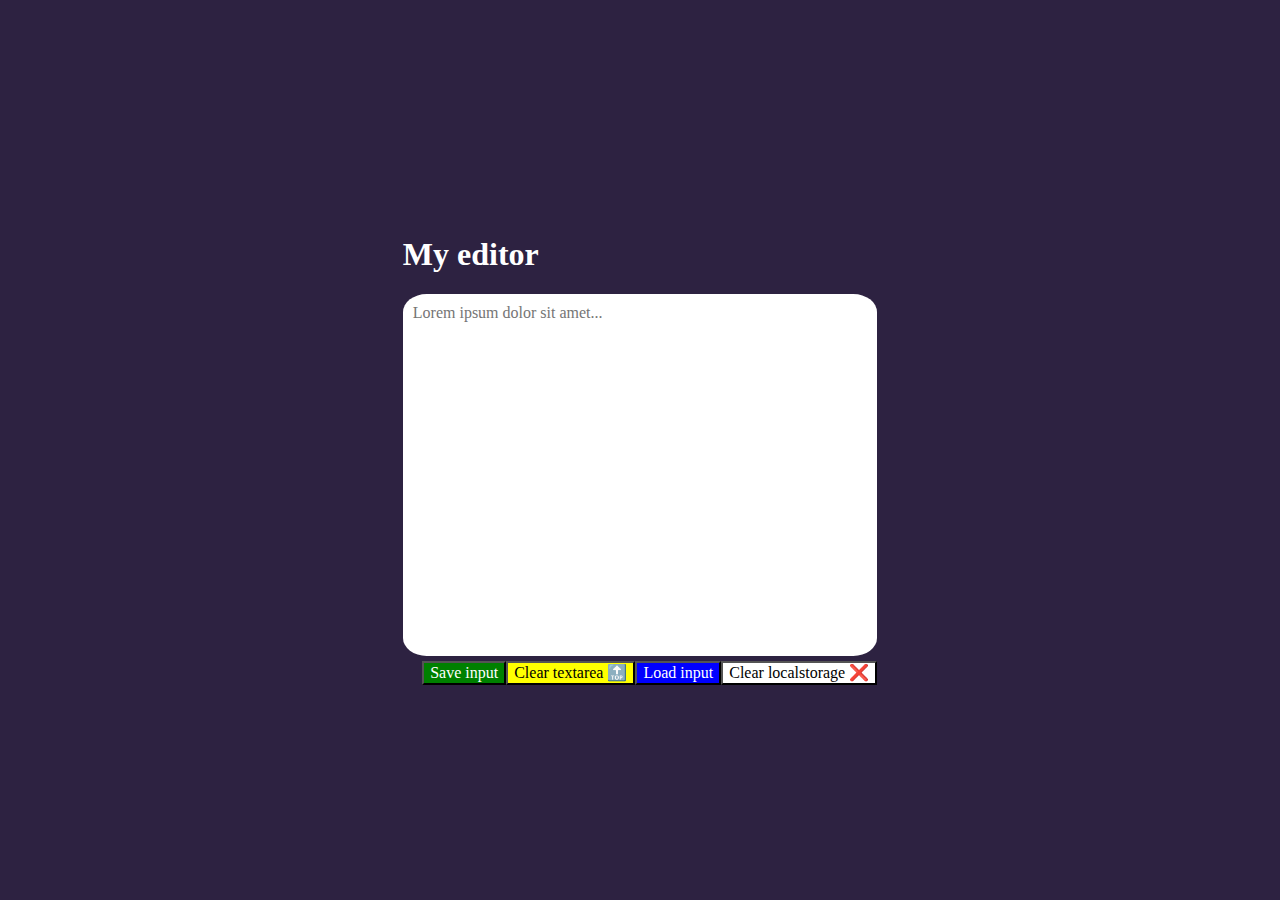
<file: index.html>
<!doctype html><html lang="en"><head><meta charset="UTF-8"/><meta name="viewport" content="width=device-width,initial-scale=1"/><title>WTF: Webpack starter kit</title><meta name="description" content="Your project description"/><meta property="og:title" content=""/><meta property="og:description" content=""/><meta property="og:url" content=""/><meta property="og:image" content="https://maciejkorsan.com/wtf-gulp-starter/assets/img/cover.png"/><link rel="apple-touch-icon" sizes="180x180" href="pwa/apple-icon-180.png"/><link rel="apple-touch-icon" sizes="167x167" href="pwa/apple-icon-167.png"/><link rel="apple-touch-icon" sizes="152x152" href="pwa/apple-icon-152.png"/><link rel="apple-touch-icon" sizes="120x120" href="pwa/apple-icon-120.png"/><meta name="apple-mobile-web-app-capable" content="yes"/><link rel="apple-touch-startup-image" href="pwa/apple-splash-2048-2732.png" media="(device-width: 1024px) and (device-height: 1366px) and (-webkit-device-pixel-ratio: 2) and (orientation: portrait)"/><link rel="apple-touch-startup-image" href="pwa/apple-splash-2732-2048.png" media="(device-width: 1024px) and (device-height: 1366px) and (-webkit-device-pixel-ratio: 2) and (orientation: landscape)"/><link rel="apple-touch-startup-image" href="pwa/apple-splash-1668-2388.png" media="(device-width: 834px) and (device-height: 1194px) and (-webkit-device-pixel-ratio: 2) and (orientation: portrait)"/><link rel="apple-touch-startup-image" href="pwa/apple-splash-2388-1668.png" media="(device-width: 834px) and (device-height: 1194px) and (-webkit-device-pixel-ratio: 2) and (orientation: landscape)"/><link rel="apple-touch-startup-image" href="pwa/apple-splash-1668-2224.png" media="(device-width: 834px) and (device-height: 1112px) and (-webkit-device-pixel-ratio: 2) and (orientation: portrait)"/><link rel="apple-touch-startup-image" href="pwa/apple-splash-2224-1668.png" media="(device-width: 834px) and (device-height: 1112px) and (-webkit-device-pixel-ratio: 2) and (orientation: landscape)"/><link rel="apple-touch-startup-image" href="pwa/apple-splash-1536-2048.png" media="(device-width: 768px) and (device-height: 1024px) and (-webkit-device-pixel-ratio: 2) and (orientation: portrait)"/><link rel="apple-touch-startup-image" href="pwa/apple-splash-2048-1536.png" media="(device-width: 768px) and (device-height: 1024px) and (-webkit-device-pixel-ratio: 2) and (orientation: landscape)"/><link rel="apple-touch-startup-image" href="pwa/apple-splash-1242-2688.png" media="(device-width: 414px) and (device-height: 896px) and (-webkit-device-pixel-ratio: 3) and (orientation: portrait)"/><link rel="apple-touch-startup-image" href="pwa/apple-splash-2688-1242.png" media="(device-width: 414px) and (device-height: 896px) and (-webkit-device-pixel-ratio: 3) and (orientation: landscape)"/><link rel="apple-touch-startup-image" href="pwa/apple-splash-1125-2436.png" media="(device-width: 375px) and (device-height: 812px) and (-webkit-device-pixel-ratio: 3) and (orientation: portrait)"/><link rel="apple-touch-startup-image" href="pwa/apple-splash-2436-1125.png" media="(device-width: 375px) and (device-height: 812px) and (-webkit-device-pixel-ratio: 3) and (orientation: landscape)"/><link rel="apple-touch-startup-image" href="pwa/apple-splash-828-1792.png" media="(device-width: 414px) and (device-height: 896px) and (-webkit-device-pixel-ratio: 2) and (orientation: portrait)"/><link rel="apple-touch-startup-image" href="pwa/apple-splash-1792-828.png" media="(device-width: 414px) and (device-height: 896px) and (-webkit-device-pixel-ratio: 2) and (orientation: landscape)"/><link rel="apple-touch-startup-image" href="pwa/apple-splash-1242-2208.png" media="(device-width: 414px) and (device-height: 736px) and (-webkit-device-pixel-ratio: 3) and (orientation: portrait)"/><link rel="apple-touch-startup-image" href="pwa/apple-splash-2208-1242.png" media="(device-width: 414px) and (device-height: 736px) and (-webkit-device-pixel-ratio: 3) and (orientation: landscape)"/><link rel="apple-touch-startup-image" href="pwa/apple-splash-750-1334.png" media="(device-width: 375px) and (device-height: 667px) and (-webkit-device-pixel-ratio: 2) and (orientation: portrait)"/><link rel="apple-touch-startup-image" href="pwa/apple-splash-1334-750.png" media="(device-width: 375px) and (device-height: 667px) and (-webkit-device-pixel-ratio: 2) and (orientation: landscape)"/><link rel="apple-touch-startup-image" href="pwa/apple-splash-640-1136.png" media="(device-width: 320px) and (device-height: 568px) and (-webkit-device-pixel-ratio: 2) and (orientation: portrait)"/><link rel="apple-touch-startup-image" href="pwa/apple-splash-1136-640.png" media="(device-width: 320px) and (device-height: 568px) and (-webkit-device-pixel-ratio: 2) and (orientation: landscape)"/><link href="index.553ddb2a.css" rel="stylesheet"></head><body><main><h1 class="header">My editor</h1><textarea class="textarea input--js" placeholder="Lorem ipsum dolor sit amet..."></textarea><div class="buttons"><button class="buttons__green save--js">Save input</button> <button class="buttons__yellow clear--js">Clear textarea 🔝</button> <button class="buttons__blue load--js">Load input<span class="info--js"></span></button> <button class="buttons__white clear__ls--js">Clear localstorage ❌</button></div></main><script src="index.553ddb2a.js"></script></body></html>
</file>
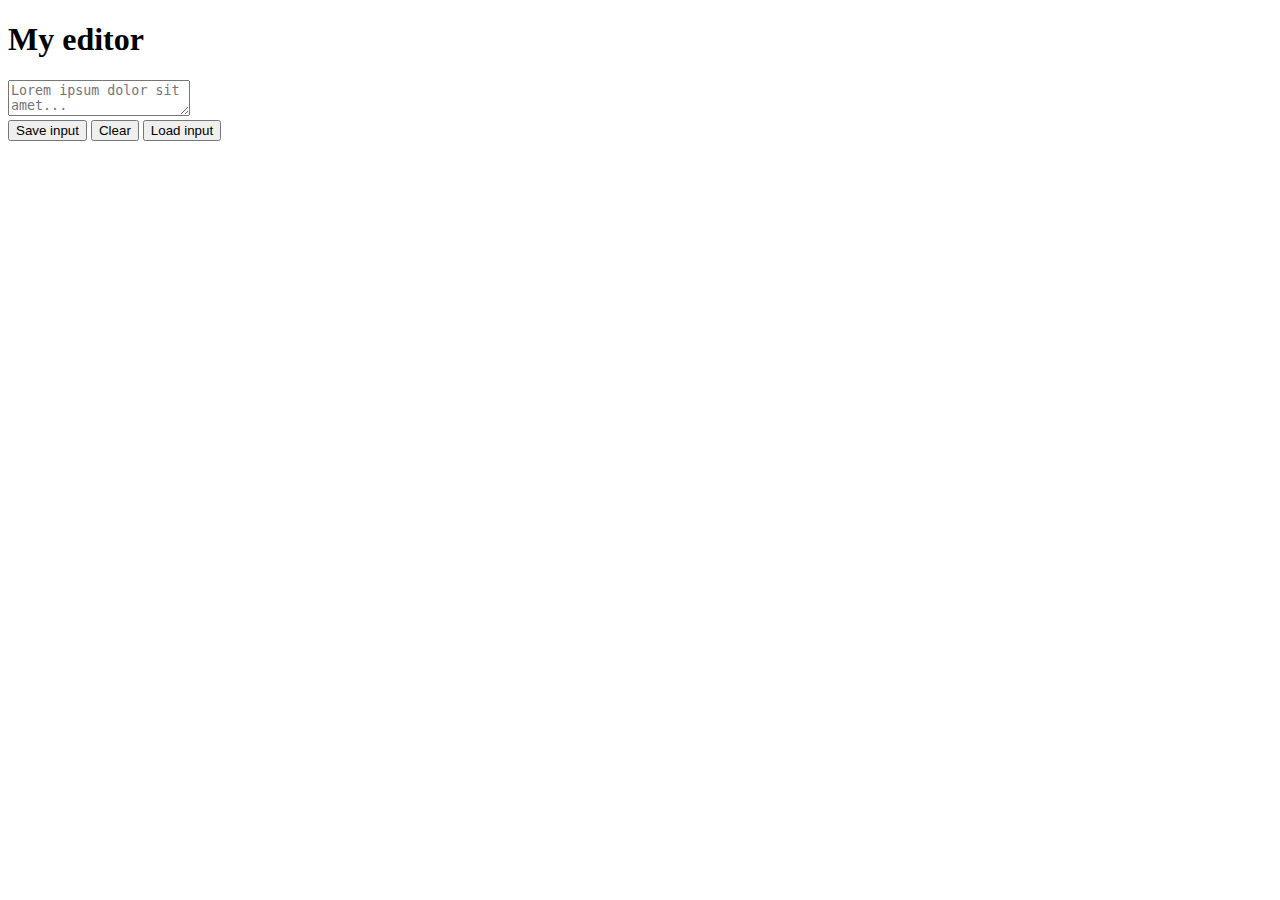
<file: src/pages/index.html>
<!DOCTYPE html>
<html lang="en">
  <head>
    <meta charset="UTF-8" />
    <meta name="viewport" content="width=device-width, initial-scale=1.0" />
    <title>WTF: Webpack starter kit</title>
    <meta name="description" content="Your project description" />
    <!-- Title -->
    <meta property="og:title" content="" />
    <!-- OPTIONAL description. 2-4 sentences. -->
    <meta property="og:description" content="" />
    <!-- full url with http(s) ie. https://maciejkorsan.github.io/my-repo/ -->
    <meta property="og:url" content="" />
    <!-- full url to the image with http(s) ie. https://maciejkorsan.github.io/my-repo/assets/img/fb.png. Facebook suggests at least 1200 x 630. -->
    <meta
      property="og:image"
      content="https://maciejkorsan.com/wtf-gulp-starter/assets/img/cover.png"
    />

    <!-- uncomment the line below to enable PWA  -->
    <!-- <link rel="manifest" href="manifest.json" /> -->

    <link
      rel="apple-touch-icon"
      sizes="180x180"
      href="pwa/apple-icon-180.png"
    />
    <link
      rel="apple-touch-icon"
      sizes="167x167"
      href="pwa/apple-icon-167.png"
    />
    <link
      rel="apple-touch-icon"
      sizes="152x152"
      href="pwa/apple-icon-152.png"
    />
    <link
      rel="apple-touch-icon"
      sizes="120x120"
      href="pwa/apple-icon-120.png"
    />

    <meta name="apple-mobile-web-app-capable" content="yes" />

    <link
      rel="apple-touch-startup-image"
      href="pwa/apple-splash-2048-2732.png"
      media="(device-width: 1024px) and (device-height: 1366px) and (-webkit-device-pixel-ratio: 2) and (orientation: portrait)"
    />
    <link
      rel="apple-touch-startup-image"
      href="pwa/apple-splash-2732-2048.png"
      media="(device-width: 1024px) and (device-height: 1366px) and (-webkit-device-pixel-ratio: 2) and (orientation: landscape)"
    />
    <link
      rel="apple-touch-startup-image"
      href="pwa/apple-splash-1668-2388.png"
      media="(device-width: 834px) and (device-height: 1194px) and (-webkit-device-pixel-ratio: 2) and (orientation: portrait)"
    />
    <link
      rel="apple-touch-startup-image"
      href="pwa/apple-splash-2388-1668.png"
      media="(device-width: 834px) and (device-height: 1194px) and (-webkit-device-pixel-ratio: 2) and (orientation: landscape)"
    />
    <link
      rel="apple-touch-startup-image"
      href="pwa/apple-splash-1668-2224.png"
      media="(device-width: 834px) and (device-height: 1112px) and (-webkit-device-pixel-ratio: 2) and (orientation: portrait)"
    />
    <link
      rel="apple-touch-startup-image"
      href="pwa/apple-splash-2224-1668.png"
      media="(device-width: 834px) and (device-height: 1112px) and (-webkit-device-pixel-ratio: 2) and (orientation: landscape)"
    />
    <link
      rel="apple-touch-startup-image"
      href="pwa/apple-splash-1536-2048.png"
      media="(device-width: 768px) and (device-height: 1024px) and (-webkit-device-pixel-ratio: 2) and (orientation: portrait)"
    />
    <link
      rel="apple-touch-startup-image"
      href="pwa/apple-splash-2048-1536.png"
      media="(device-width: 768px) and (device-height: 1024px) and (-webkit-device-pixel-ratio: 2) and (orientation: landscape)"
    />
    <link
      rel="apple-touch-startup-image"
      href="pwa/apple-splash-1242-2688.png"
      media="(device-width: 414px) and (device-height: 896px) and (-webkit-device-pixel-ratio: 3) and (orientation: portrait)"
    />
    <link
      rel="apple-touch-startup-image"
      href="pwa/apple-splash-2688-1242.png"
      media="(device-width: 414px) and (device-height: 896px) and (-webkit-device-pixel-ratio: 3) and (orientation: landscape)"
    />
    <link
      rel="apple-touch-startup-image"
      href="pwa/apple-splash-1125-2436.png"
      media="(device-width: 375px) and (device-height: 812px) and (-webkit-device-pixel-ratio: 3) and (orientation: portrait)"
    />
    <link
      rel="apple-touch-startup-image"
      href="pwa/apple-splash-2436-1125.png"
      media="(device-width: 375px) and (device-height: 812px) and (-webkit-device-pixel-ratio: 3) and (orientation: landscape)"
    />
    <link
      rel="apple-touch-startup-image"
      href="pwa/apple-splash-828-1792.png"
      media="(device-width: 414px) and (device-height: 896px) and (-webkit-device-pixel-ratio: 2) and (orientation: portrait)"
    />
    <link
      rel="apple-touch-startup-image"
      href="pwa/apple-splash-1792-828.png"
      media="(device-width: 414px) and (device-height: 896px) and (-webkit-device-pixel-ratio: 2) and (orientation: landscape)"
    />
    <link
      rel="apple-touch-startup-image"
      href="pwa/apple-splash-1242-2208.png"
      media="(device-width: 414px) and (device-height: 736px) and (-webkit-device-pixel-ratio: 3) and (orientation: portrait)"
    />
    <link
      rel="apple-touch-startup-image"
      href="pwa/apple-splash-2208-1242.png"
      media="(device-width: 414px) and (device-height: 736px) and (-webkit-device-pixel-ratio: 3) and (orientation: landscape)"
    />
    <link
      rel="apple-touch-startup-image"
      href="pwa/apple-splash-750-1334.png"
      media="(device-width: 375px) and (device-height: 667px) and (-webkit-device-pixel-ratio: 2) and (orientation: portrait)"
    />
    <link
      rel="apple-touch-startup-image"
      href="pwa/apple-splash-1334-750.png"
      media="(device-width: 375px) and (device-height: 667px) and (-webkit-device-pixel-ratio: 2) and (orientation: landscape)"
    />
    <link
      rel="apple-touch-startup-image"
      href="pwa/apple-splash-640-1136.png"
      media="(device-width: 320px) and (device-height: 568px) and (-webkit-device-pixel-ratio: 2) and (orientation: portrait)"
    />
    <link
      rel="apple-touch-startup-image"
      href="pwa/apple-splash-1136-640.png"
      media="(device-width: 320px) and (device-height: 568px) and (-webkit-device-pixel-ratio: 2) and (orientation: landscape)"
    />
  </head>
  <body>
    <!-- <div class="hello">
      <img class="hello__logo" src="../assets/img/logo.svg" alt="WTF " />
      <span class="hello__circles"></span>
    </div> -->

    <h1 class="header">My editor</h1>
    <textarea
      class="textarea input--js"
      placeholder="Lorem ipsum dolor sit amet..."
    ></textarea>

    <div class="buttons">
      <button class="buttons__green save--js">Save input</button>

      <button class="buttons__yellow clear--js">Clear</button>

      <button class="buttons__blue load--js">Load input</button>
    </div>
  </body>
</html>
</file>
<file: index.553ddb2a.css>
/*! normalize.css v8.0.1 | MIT License | github.com/necolas/normalize.css */html{line-height:1.15;-webkit-text-size-adjust:100%}body{margin:0}main{display:block}h1{font-size:2em;margin:.67em 0}hr{box-sizing:content-box;height:0;overflow:visible}pre{font-family:monospace,monospace;font-size:1em}a{background-color:transparent}abbr[title]{border-bottom:none;text-decoration:underline;text-decoration:underline dotted}b,strong{font-weight:bolder}code,kbd,samp{font-family:monospace,monospace;font-size:1em}small{font-size:80%}sub,sup{font-size:75%;line-height:0;position:relative;vertical-align:baseline}sub{bottom:-.25em}sup{top:-.5em}img{border-style:none}button,input,optgroup,select,textarea{font-family:inherit;font-size:100%;line-height:1.15;margin:0}button,input{overflow:visible}button,select{text-transform:none}[type=button],[type=reset],[type=submit],button{-webkit-appearance:button}[type=button]::-moz-focus-inner,[type=reset]::-moz-focus-inner,[type=submit]::-moz-focus-inner,button::-moz-focus-inner{border-style:none;padding:0}[type=button]:-moz-focusring,[type=reset]:-moz-focusring,[type=submit]:-moz-focusring,button:-moz-focusring{outline:1px dotted ButtonText}fieldset{padding:.35em .75em .625em}legend{box-sizing:border-box;color:inherit;display:table;max-width:100%;padding:0;white-space:normal}progress{vertical-align:baseline}textarea{overflow:auto}[type=checkbox],[type=radio]{box-sizing:border-box;padding:0}[type=number]::-webkit-inner-spin-button,[type=number]::-webkit-outer-spin-button{height:auto}[type=search]{-webkit-appearance:textfield;outline-offset:-2px}[type=search]::-webkit-search-decoration{-webkit-appearance:none}::-webkit-file-upload-button{-webkit-appearance:button;font:inherit}details{display:block}summary{display:list-item}[hidden],template{display:none}body{display:flex;align-items:center;justify-content:center;flex-direction:column;background:#2d2241;color:#fff;min-height:100vh}.header{justify-content:flex-end}.textarea{height:38vh;width:35.5vw;border-radius:5%;border-style:none;padding:10px;resize:none}.buttons{display:flex;flex-direction:row;justify-content:flex-end}.buttons__blue{background-color:#00f;color:#fff}.buttons__green{background-color:green;color:#fff}.buttons__yellow{background-color:#ff0;color:#000}.buttons__white{background-color:#fff;color:#000}
</file>
